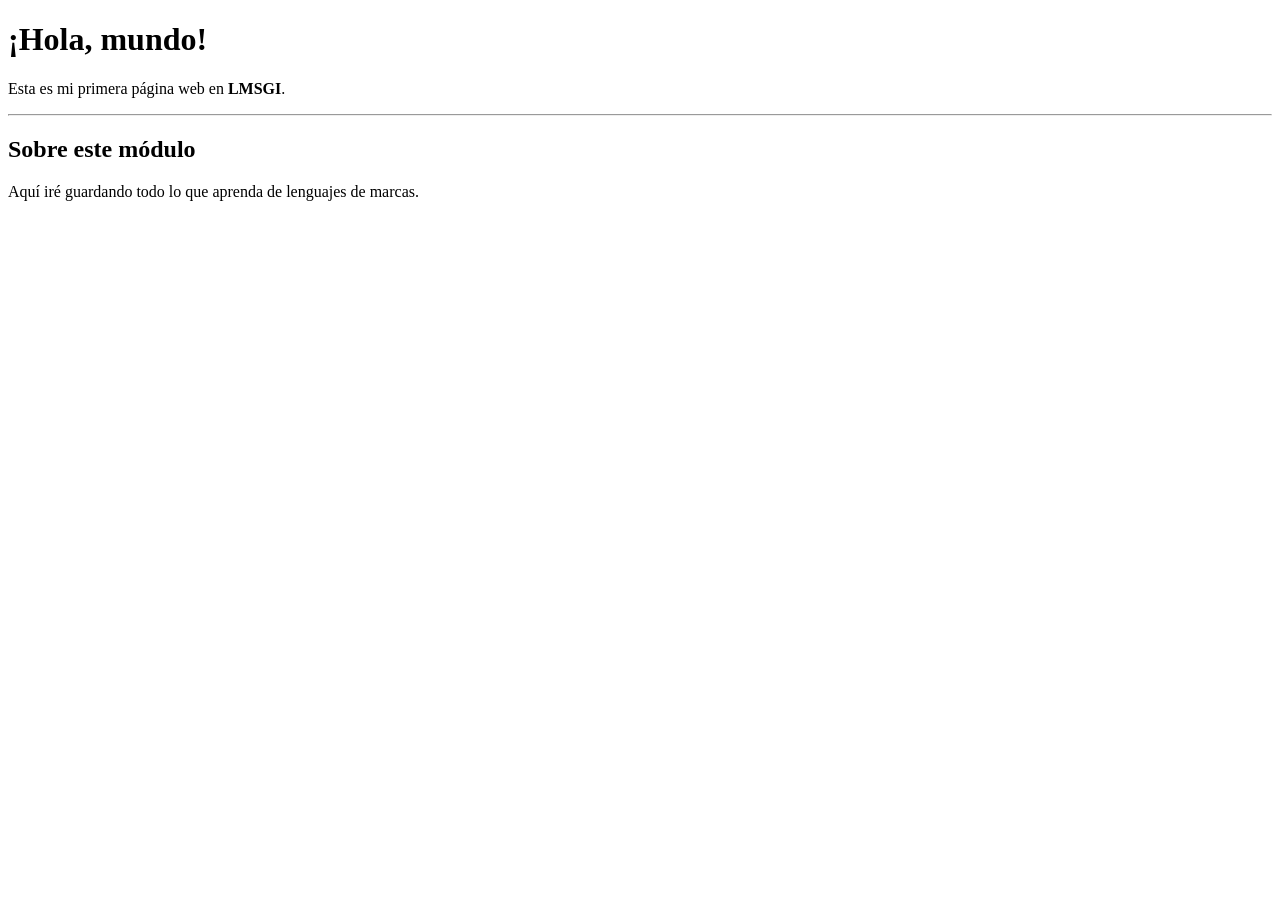
<file: 01_Introduccion_html/Ejercicio1/index.html>
<!DOCTYPE html>
<html lang="es">
    <head>
        <meta charset="UTF-8">
        <meta name="viewport" content="width=device-width, initial-scale=1.0">
        <title>Mi primera página</title>
    </head>
    <body>
        <!-- Cabecera de la página -->
        <h1>¡Hola, mundo!</h1>
        <p>Esta es mi primera página web en <strong>LMSGI</strong>.</p>
        <hr>
        <h2>Sobre este módulo</h2>
        <p>Aquí iré guardando todo lo que aprenda de lenguajes de marcas.</p>
    </body>
</html>

<!-- Cuando borro la etiqueta de cierre de <strong> se pone en negrita toda la página desde el punto de la etiqueta de apertura en adelante -->
<!-- Sí, el comentario se sigue viendo incluso aunque en la página en sí no se vea -->
</file>
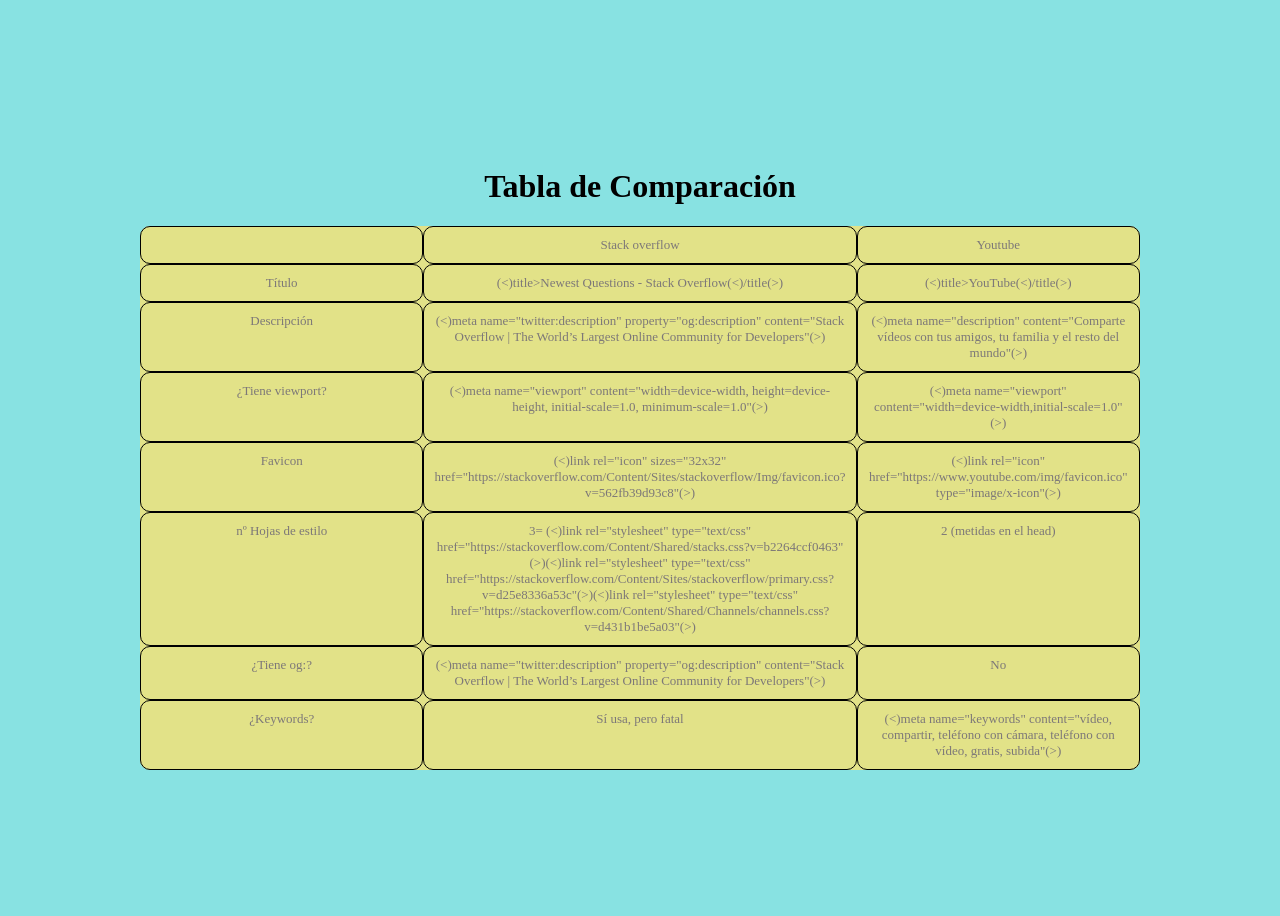
<file: 02_Elementos_head/Ejercicio1/index.html>
<!DOCTYPE html>
<html lang="es">
<head>
    <meta charset="UTF-8">
    <meta name="viewport" content="width=device-width, initial-scale=1.0">
    <title>TablaEjercicio1</title>
    <style>
        body{
            padding: 0;
            display: flex;
            flex-direction: column;
            justify-content: center;
            align-items: center;
            height: 100vh;
            background-color: rgb(136, 226, 226);
        }
        #tabla{
            display: grid;
            grid-template-columns: 1fr 1fr 1fr;
            background-color: rgb(226, 226, 136);
            border-radius: 10px;
            width:1000px
        }
        #tabla div{
            padding: 10px;
            border: 1px solid black;
            border-radius: 10px;
            text-align: center;
            color: rgb(125, 120, 120);
            font-size:small;
        }
    </style>
</head>
<body>
    <h1>Tabla de Comparación</h1>
    <div id="tabla">
        <div></div><div>Stack overflow</div><div>Youtube</div>
        <div>Título</div><div>(<)title>Newest Questions - Stack Overflow(<)/title(>)</div><div>(<)title>YouTube(<)/title(>)</div>
        <div>Descripción</div><div>(<)meta name="twitter:description" property="og:description" content="Stack Overflow | The World&#x2019;s Largest Online Community for Developers"(>)</div><div>(<)meta name="description" content="Comparte vídeos con tus amigos, tu familia y el resto del mundo"(>)</div>
        <div>¿Tiene viewport?</div><div>(<)meta name="viewport" content="width=device-width, height=device-height, initial-scale=1.0, minimum-scale=1.0"(>)</div><div>(<)meta name="viewport" content="width=device-width,initial-scale=1.0"(>)</div>
        <div>Favicon</div><div>(<)link rel="icon" sizes="32x32" href="https://stackoverflow.com/Content/Sites/stackoverflow/Img/favicon.ico?v=562fb39d93c8"(>)<link rel="icon" sizes="32x32" href="https://stackoverflow.com/Content/Sites/stackoverflow/Img/favicon.ico?v=562fb39d93c8"></div><div>(<)link rel="icon" href="https://www.youtube.com/img/favicon.ico" type="image/x-icon"(>)<link rel="icon" href="https://www.youtube.com/img/favicon.ico" type="image/x-icon"></div>
        <div>nº Hojas de estilo</div><div>3= (<)link rel="stylesheet" type="text/css" href="https://stackoverflow.com/Content/Shared/stacks.css?v=b2264ccf0463"(>)(<)link rel="stylesheet" type="text/css" href="https://stackoverflow.com/Content/Sites/stackoverflow/primary.css?v=d25e8336a53c"(>)(<)link rel="stylesheet" type="text/css" href="https://stackoverflow.com/Content/Shared/Channels/channels.css?v=d431b1be5a03"(>)</div><div>2 (metidas en el head)</div>
        <div>¿Tiene og:?</div><div>(<)meta name="twitter:description" property="og:description" content="Stack Overflow | The World&#x2019;s Largest Online Community for Developers"(>) </div><div>No</div>
        <div>¿Keywords?</div><div>Sí usa, pero fatal</div><div>(<)meta name="keywords" content="vídeo, compartir, teléfono con cámara, teléfono con vídeo, gratis, subida"(>)</div>
    </div>

</body>
</html>
</file>
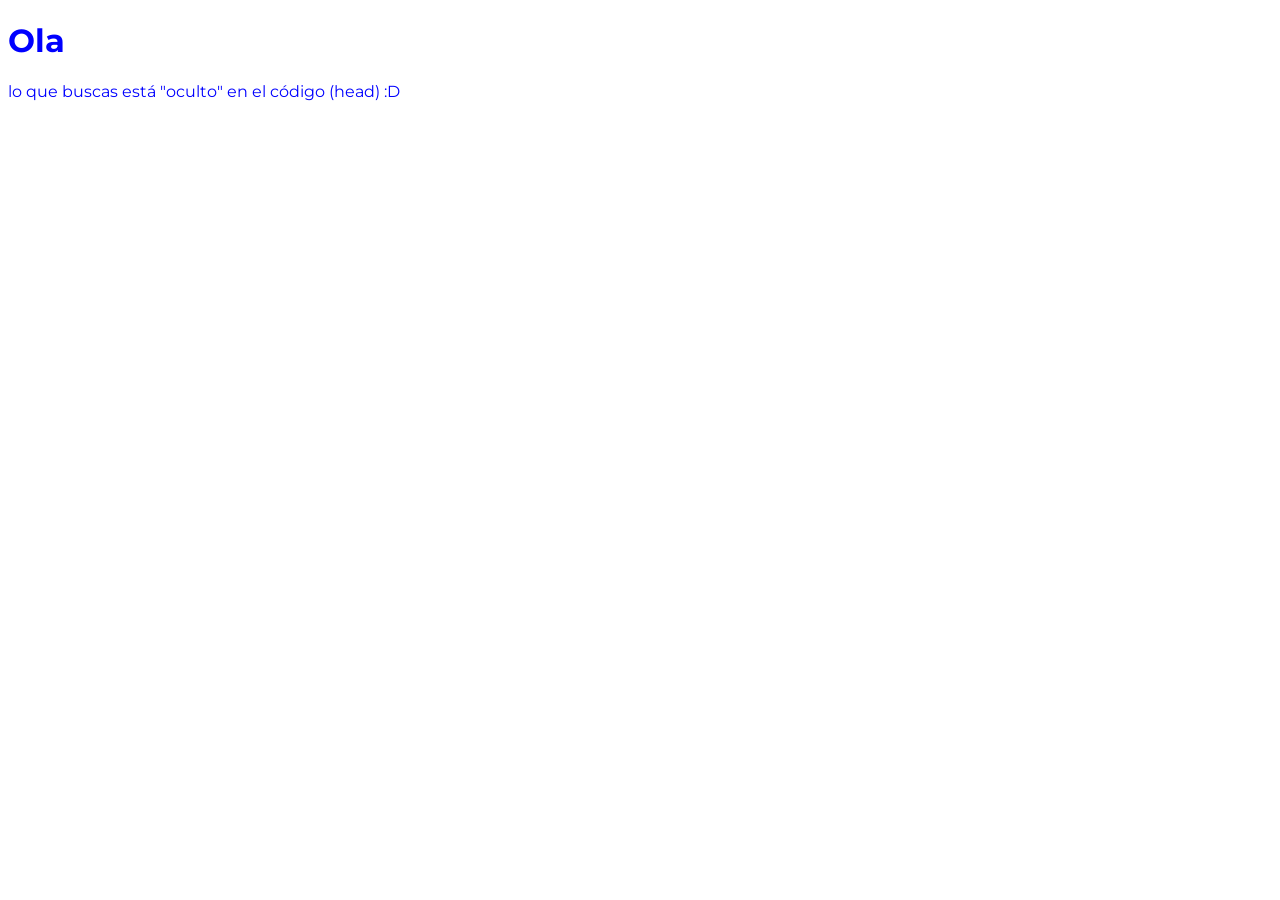
<file: 02_Elementos_head/Ejercicio2/index.html>
<!DOCTYPE html>
<html lang="es">
<head>
    <meta charset="UTF-8">
    <meta name="viewport" content="width=device-width, initial-scale=1.0">
    <title>Probando los elementos de la cabecera</title>
    <meta name="description" content="Página para el ejercicio 2 de elementos de la cabecera">
    <meta name="author" content="Eduardo Rosso Delgado">
    <base href="media/">
    <link rel="stylesheet" href="style/style.css">
    <link rel="icon" type="image/png" href="images/favicon.png">
    
    <link rel="preconnect" href="https://fonts.googleapis.com">
    <link rel="preconnect" href="https://fonts.gstatic.com" crossorigin>
    <link rel="stylesheet" href="https://fonts.googleapis.com/css2?family=Montserrat&display=swap">
</head>
<body>
    <h1>Ola</h1>
    <p>lo que buscas está "oculto" en el código (head)  :D</p>
</body>
</html>
<!-- Al quitar el link simplemente deja de poder acceder a esa fuente y cambia el fontfamily a la fuente por defecto -->
</file>
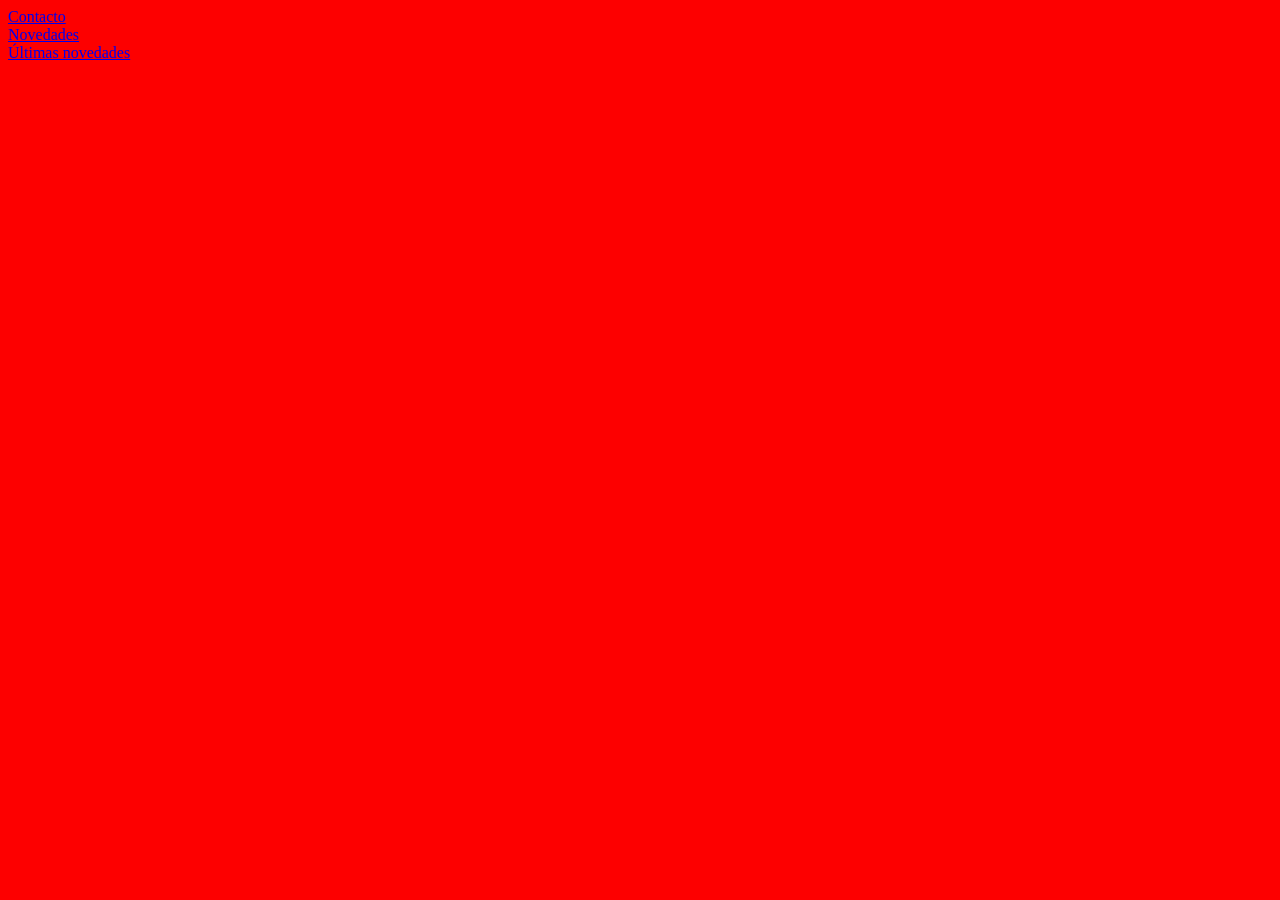
<file: 05_Enlaces/Ejercicio2/mi_proyecto/index.html>
<!DOCTYPE html>
<html lang="en">
<head>
    <meta charset="UTF-8">
    <meta name="viewport" content="width=device-width, initial-scale=1.0">
    <title>Document</title>
</head>
<body style="background-color: #fd0000;">
    <a href="contacto/contacto.html">Contacto</a><br>
    <a href="novedades/novedades.html">Novedades</a><br>
    <a href="novedades/ultimas_novedades/ultimas_novedades.html">Últimas novedades</a>
</body>
</html>
</file>
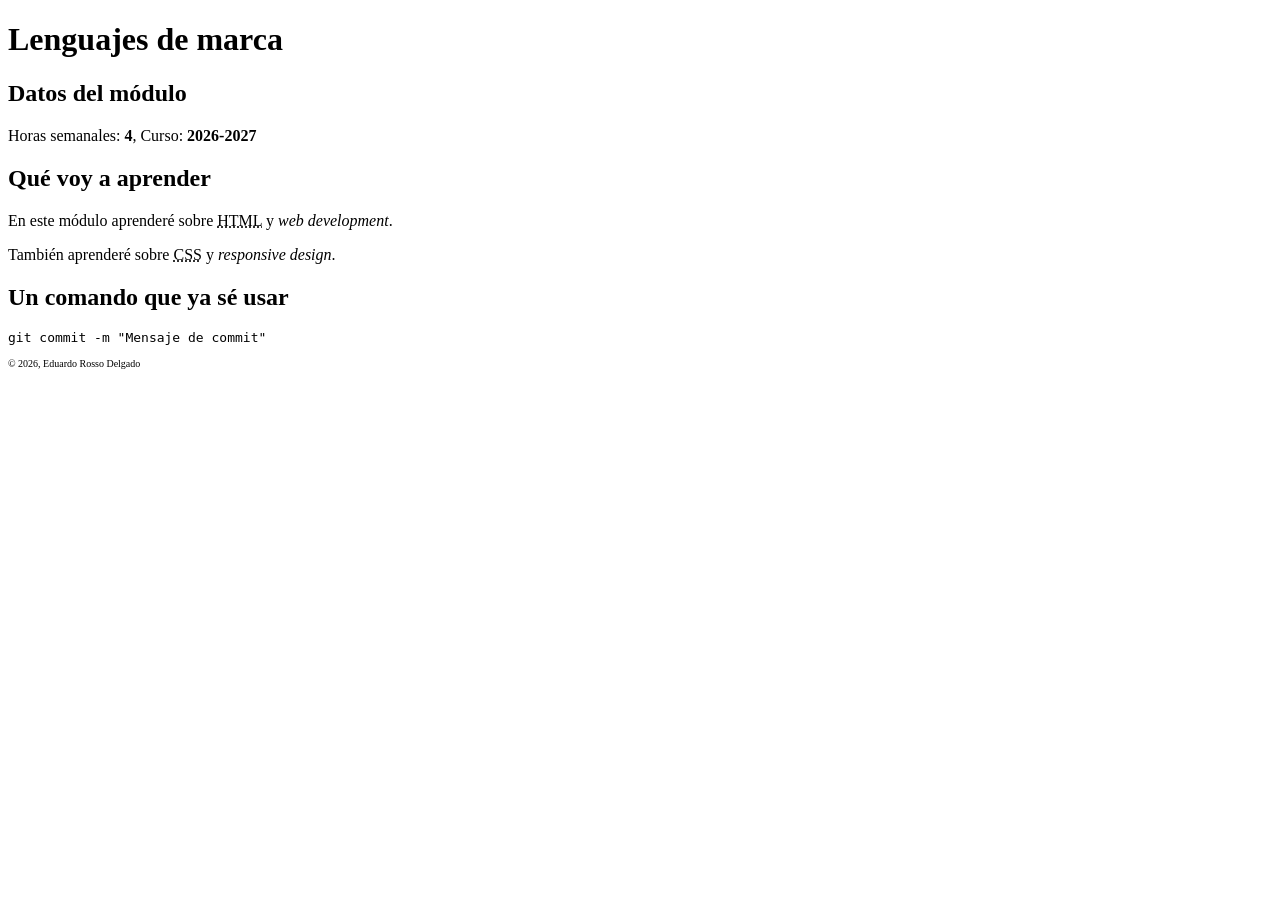
<file: 03_Texto_y_listas/Ejercicio1/ficha.html>
<!DOCTYPE html>
<html lang="en">
<head>
    <meta charset="UTF-8">
    <meta name="viewport" content="width=device-width, initial-scale=1.0">
    <title>Document</title>
</head>
<body>
    <h1>Lenguajes de marca</h1>
    <h2>Datos del módulo</h2>
    <p>Horas semanales: <strong>4</strong>, Curso: <strong>2026-2027</strong></p>
    <h2>Qué voy a aprender</h2>
    <p>En este módulo aprenderé sobre <abbr title="HyperText Markup Language">HTML</abbr> y <i>web development</i>.</p>
    <p>También aprenderé sobre <abbr title="Cascading Style Sheets">CSS</abbr> y <i>responsive design</i>.</p>
    <h2>Un comando que ya sé usar</h2>
    <pre><code>git commit -m "Mensaje de commit"</code></pre>
    <p style="font-size: x-small;">&copy; 2026, Eduardo Rosso Delgado</p>
</body>
</html>

<!-- A tener: -->
 <!--   Un <h1> con el nombre del módulo.
        Un <h2> "Datos del módulo" y debajo un párrafo con las horas semanales y el curso. Las horas deben ir en <strong>.
        Un <h2> "Qué voy a aprender" y debajo dos párrafos. En uno de ellos, alguna sigla con <abbr> (por ejemplo, HTML o ASIR) y algún término en inglés con <i>.
        Un <h2> "Un comando que ya sé usar" con un comando de Git o de Linux dentro de <pre><code>.
        Al final, un párrafo en letra pequeña con &copy;, el año y su nombre.   
    -->
</file>
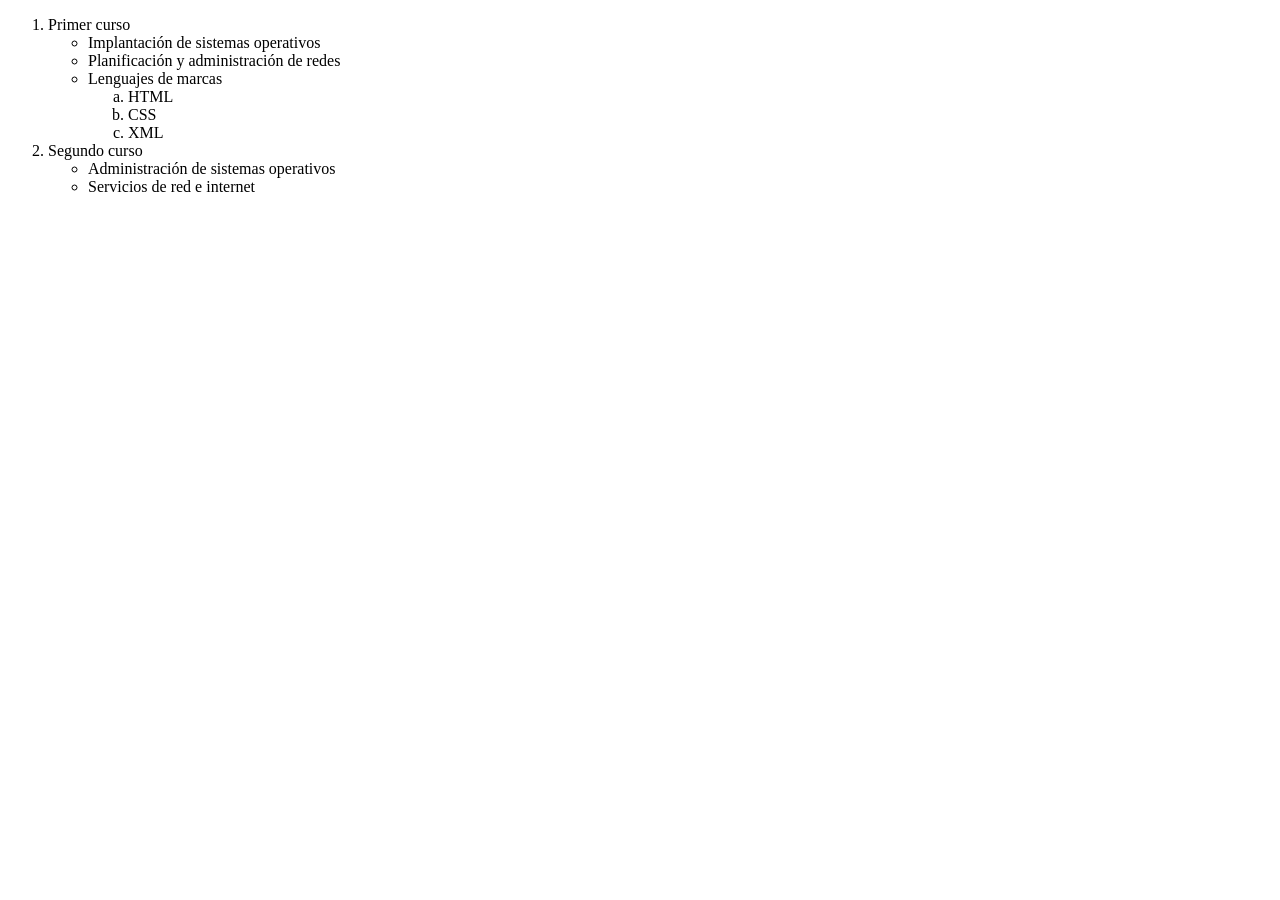
<file: 03_Texto_y_listas/Ejercicio2/modulos.html>
<!DOCTYPE html>
<html lang="en">
<head>
    <meta charset="UTF-8">
    <meta name="viewport" content="width=device-width, initial-scale=1.0">
    <title>ListasModulo</title>
</head>
<body>
    <ol type="1">
        <li>
            Primer curso
            <ul>
                <li>Implantación de sistemas operativos</li>
                <li>Planificación y administración de redes</li>
                <li>
                    Lenguajes de marcas
                    <ol type="a">
                        <li>HTML</li>
                        <li>CSS</li>
                        <li>XML</li>
                    </ol>
                </li>
            </ul>
        </li>
        <li>
            Segundo curso
            <ul>
                <li>Administración de sistemas operativos</li>
                <li>Servicios de red e internet</li>
            </ul>
        </li>
    </ol>
</body>
</html>
</file>
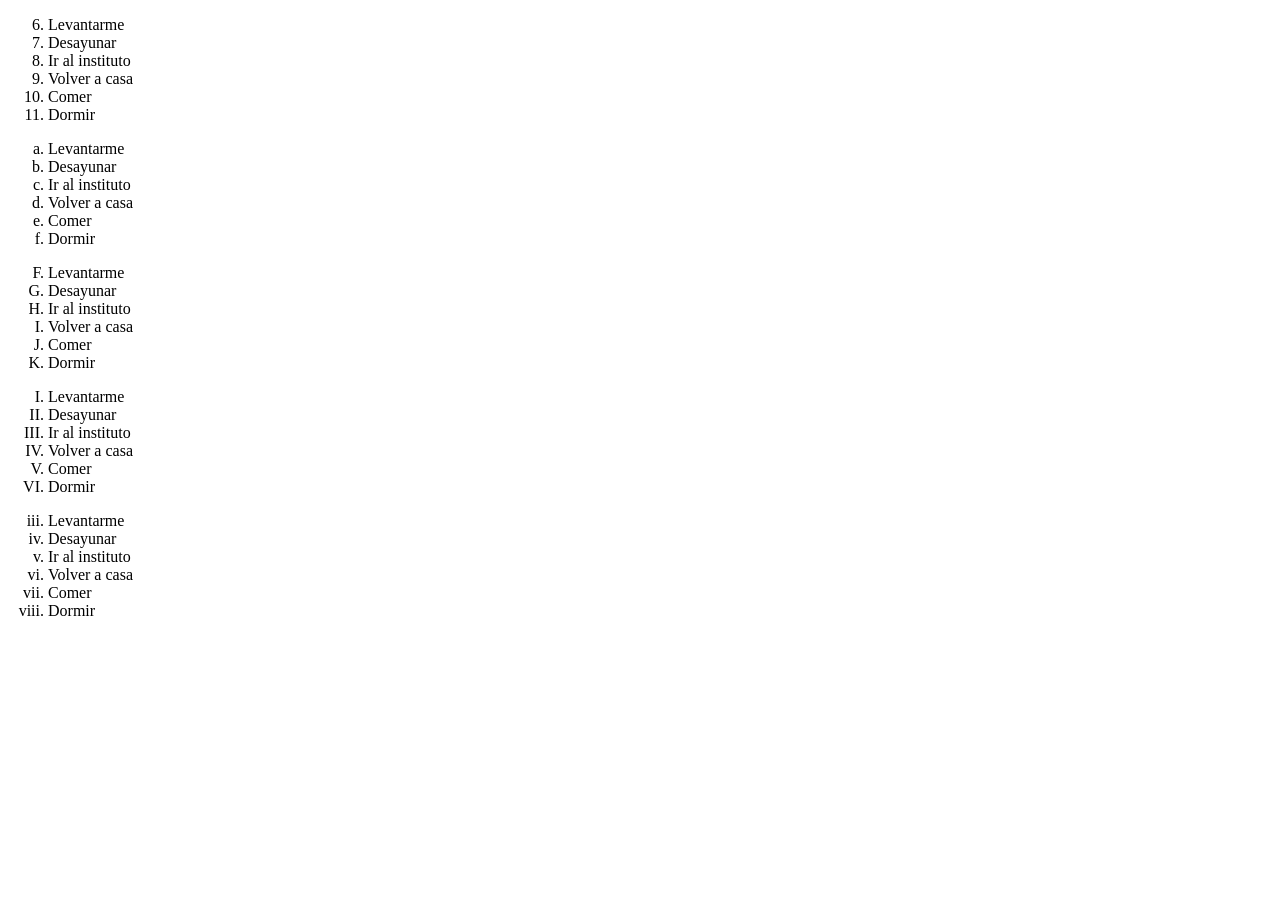
<file: 03_Texto_y_listas/Ejercicio3/mi_dia.html>
<!DOCTYPE html>
<html lang="en">
<head>
    <meta charset="UTF-8">
    <meta name="viewport" content="width=device-width, initial-scale=1.0">
    <title>Document</title>
</head>
<body>
    <ol type="1" start="6">
        <li>Levantarme</li>
        <li>Desayunar</li>
        <li>Ir al instituto</li>
        <li>Volver a casa</li>
        <li>Comer</li>
        <li>Dormir</li>
    </ol>
    <ol type="a">
        <li>Levantarme</li>
        <li>Desayunar</li>
        <li>Ir al instituto</li>
        <li>Volver a casa</li>
        <li>Comer</li>
        <li>Dormir</li>
    </ol>
    <ol type="A"start="6">
        <li>Levantarme</li>
        <li>Desayunar</li>
        <li>Ir al instituto</li>
        <li>Volver a casa</li>
        <li>Comer</li>
        <li>Dormir</li>
    </ol>
    <ol type="I">
        <li>Levantarme</li>
        <li>Desayunar</li>
        <li>Ir al instituto</li>
        <li>Volver a casa</li>
        <li>Comer</li>
        <li>Dormir</li>
    </ol>
    <ol type="i" start="3">
        <li>Levantarme</li>
        <li>Desayunar</li>
        <li>Ir al instituto</li>
        <li>Volver a casa</li>
        <li>Comer</li>
        <li>Dormir</li>
    </ol>
</body>
</html>
</file>
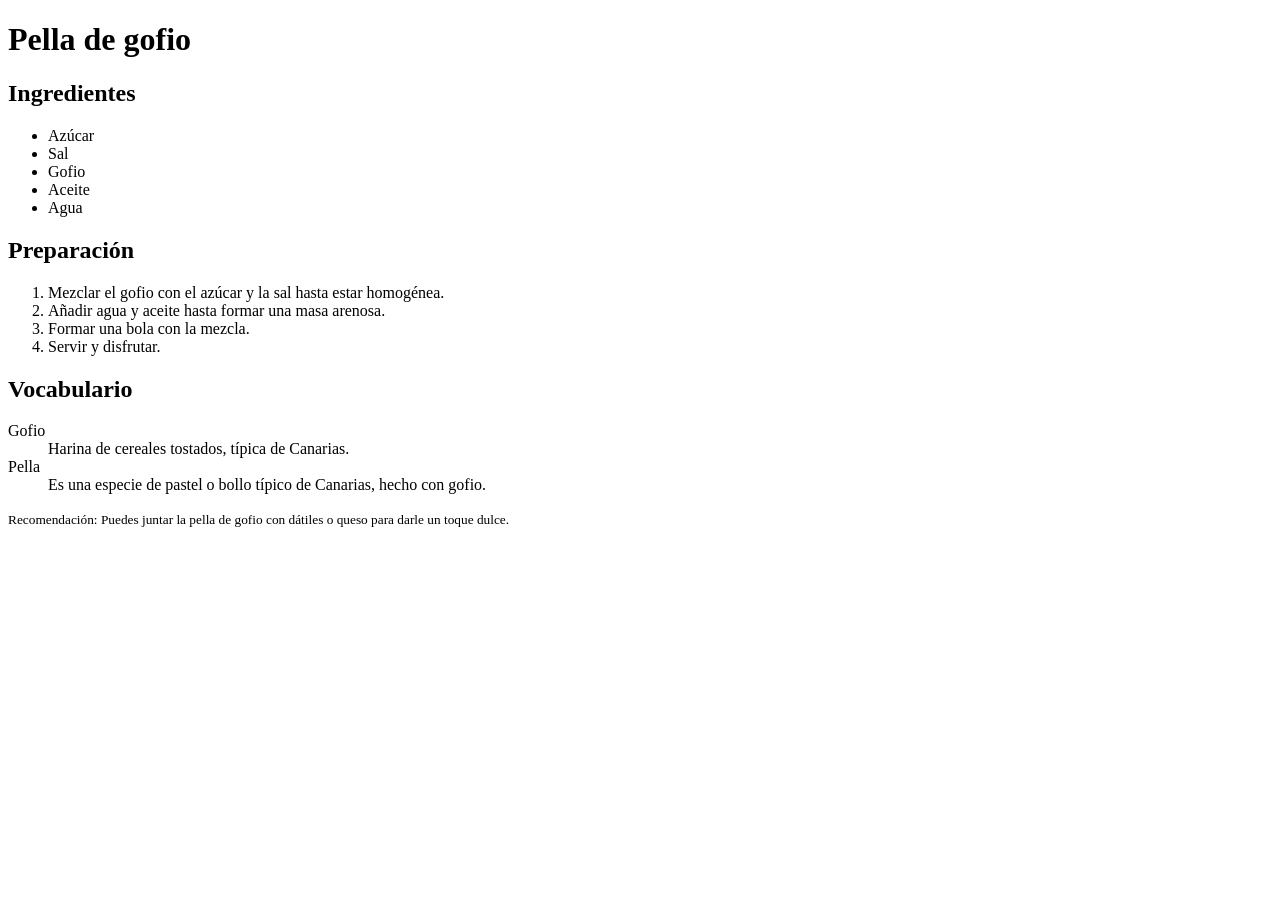
<file: 03_Texto_y_listas/Ejercicio4/receta.html>
<!DOCTYPE html>
<html lang="es">
<head>
    <meta charset="UTF-8">
    <meta name="viewport" content="width=device-width, initial-scale=1.0">
    <title>Pella de gofio</title>
</head>
<body>
    <h1>Pella de gofio</h1>
    <h2>Ingredientes</h2>
    <ul>
        <li>Azúcar</li>
        <li>Sal</li>
        <li>Gofio</li>
        <li>Aceite</li>
        <li>Agua</li>
    </ul>
    <h2>Preparación</h2>
    <ol type="1">
        <li>Mezclar el gofio con el azúcar y la sal hasta estar homogénea.</li>
        <li>Añadir agua y aceite hasta formar una masa arenosa.</li>
        <li>Formar una bola con la mezcla.</li>
        <li>Servir y disfrutar.</li>
    </ol>
    <h2>Vocabulario</h2>
    <dl>
        <dt>Gofio</dt>
        <dd>Harina de cereales tostados, típica de Canarias.</dd>
        <dt>Pella</dt>
        <dd>Es una especie de pastel o bollo típico de Canarias, hecho con gofio.</dd>
    </dl>
    <small>Recomendación: Puedes juntar la pella de gofio con dátiles o queso para darle un toque dulce.</small>
</body>
</html>
</file>
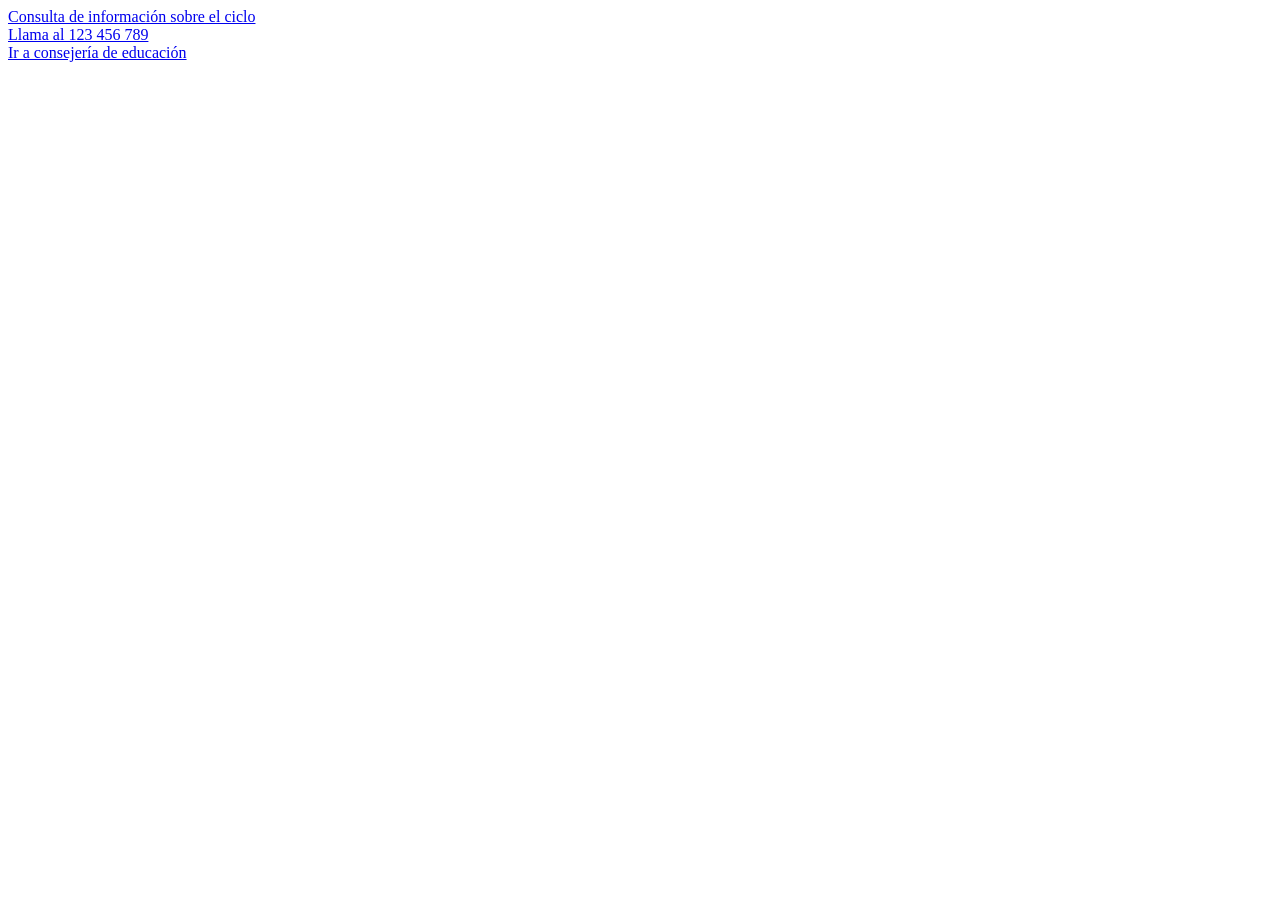
<file: 05_Enlaces/Ejercicio1/contacto.html>
<!DOCTYPE html>
<html lang="en">
<head>
    <meta charset="UTF-8">
    <meta name="viewport" content="width=device-width, initial-scale=1.0">
    <title>Document</title>
</head>
<body>
    <a href="mailto:infociclo@nomeescribasporfa.com?subject=Informaci%C3%B3n%20sobre%20el%20ciclo&cc=infociclo@nomeescribasporfa.com">Consulta de información sobre el ciclo</a><br>
    <a href="tel:+34123456789">Llama al 123 456 789</a><br>
    <a href="https://www.gobiernodecanarias.org/educacion/web/" title="abrir consejería de educación" target="_blank">Ir a consejería de educación</a>
</body>
</html>
</file>
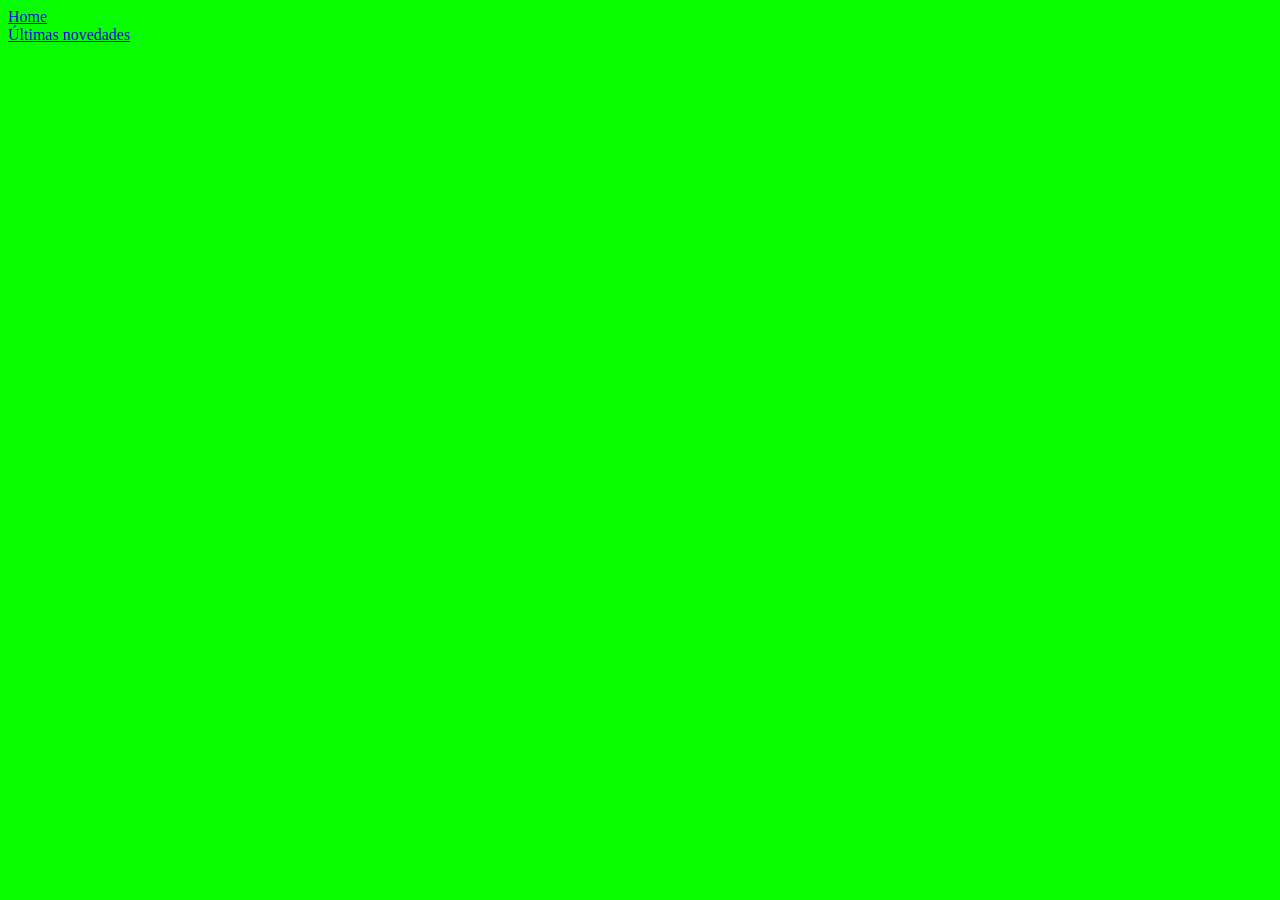
<file: 05_Enlaces/Ejercicio2/mi_proyecto/novedades/novedades.html>
<!DOCTYPE html>
<html lang="en">
<head>
    <meta charset="UTF-8">
    <meta name="viewport" content="width=device-width, initial-scale=1.0">
    <title>Document</title>
</head>
<body style="background-color: #09ff00;">
    <a href="../index.html">Home</a><br>
    <a href="ultimas_novedades/ultimas_novedades.html">Últimas novedades</a>
</body>
</html>
</file>
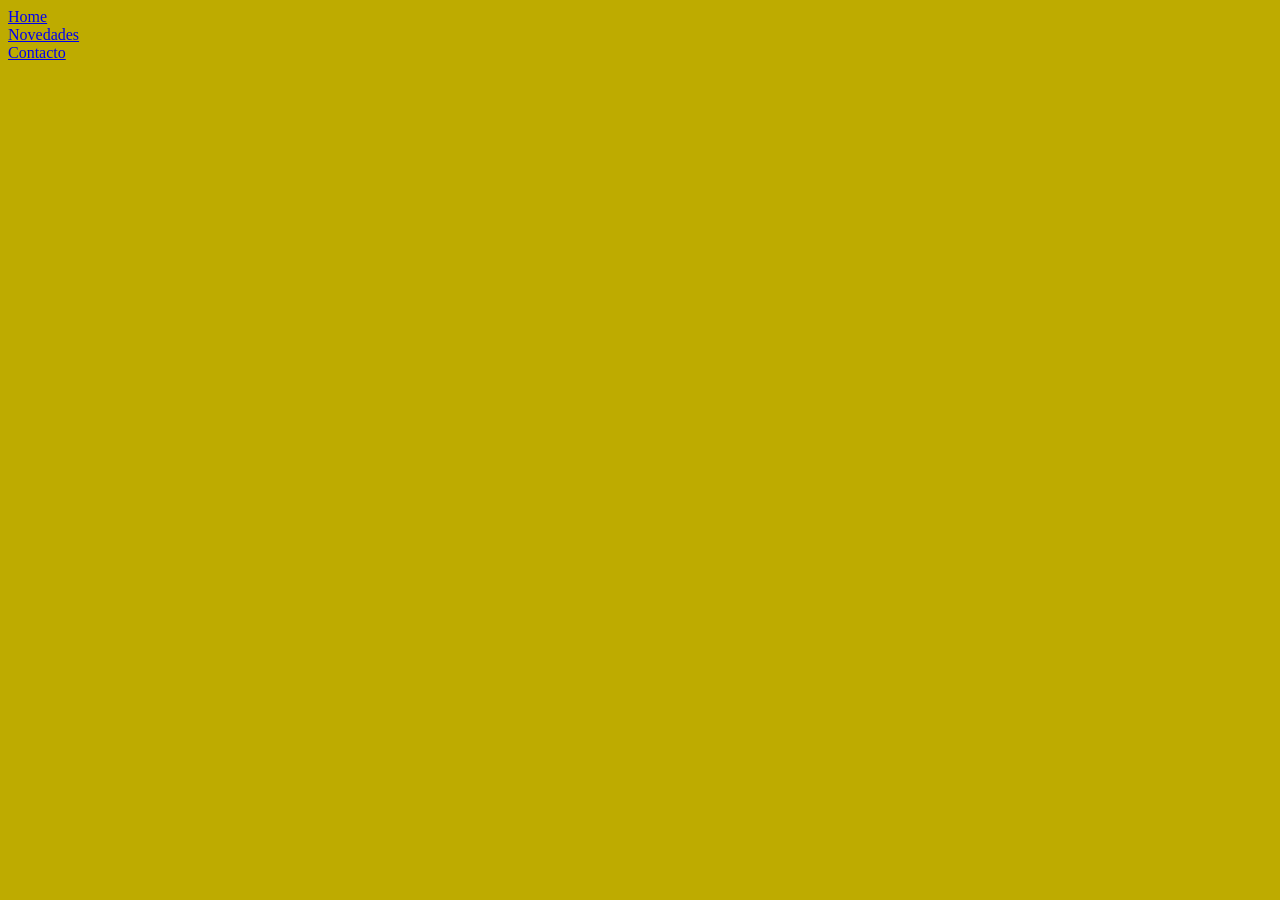
<file: 05_Enlaces/Ejercicio2/mi_proyecto/novedades/ultimas_novedades/ultimas_novedades.html>
<!DOCTYPE html>
<html lang="en">
<head>
    <meta charset="UTF-8">
    <meta name="viewport" content="width=device-width, initial-scale=1.0">
    <title>Document</title>
</head>
<body style="background-color: #beab00;">
    <a href="../../index.html">Home</a><br>
    <a href="../novedades.html">Novedades</a><br>
    <a href="../../contacto/contacto.html">Contacto</a>
</body>
</html>
</file>
